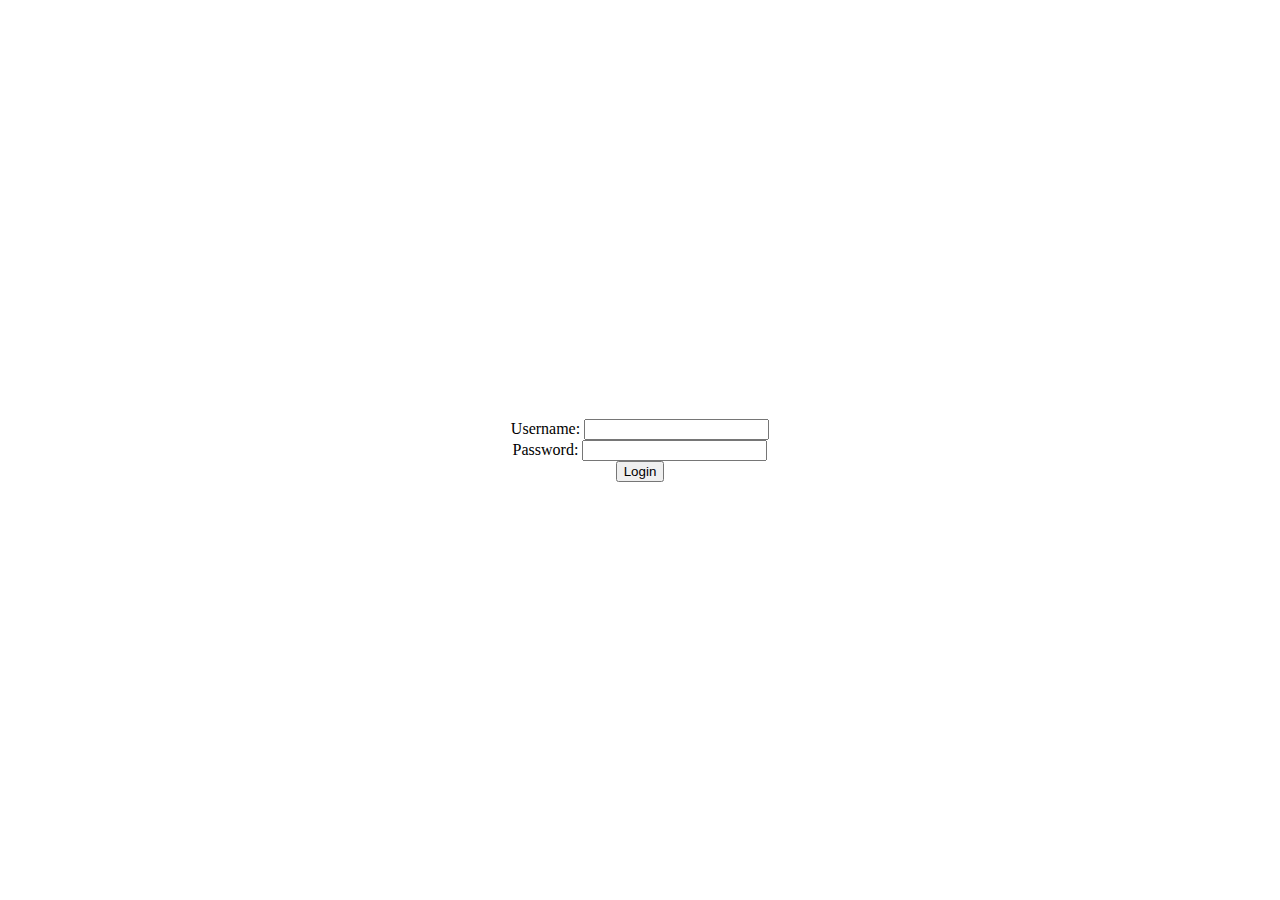
<file: index.html>
<!DOCTYPE html>
<html lang="en">
<head>
    <meta charset="UTF-8">
    <meta name="viewport" content="width=device-width, initial-scale=1.0">
    <title>Login & Register</title>
    <link rel="stylesheet" href="styles.css"> <!-- You can create this file for styling -->
</head>
<body>
    <div class="center">
        <form id="loginForm">
            <label for="username">Username:</label>
            <input type="text" id="username" required>
            <br>
            <label for="password">Password:</label>
            <input type="password" id="password" required>
            <br>
            <button type="button" onclick="authenticate()">Login</button>
        </form>
    </div>
    <script src="auth.js"></script>
</body>
</html>
</file>
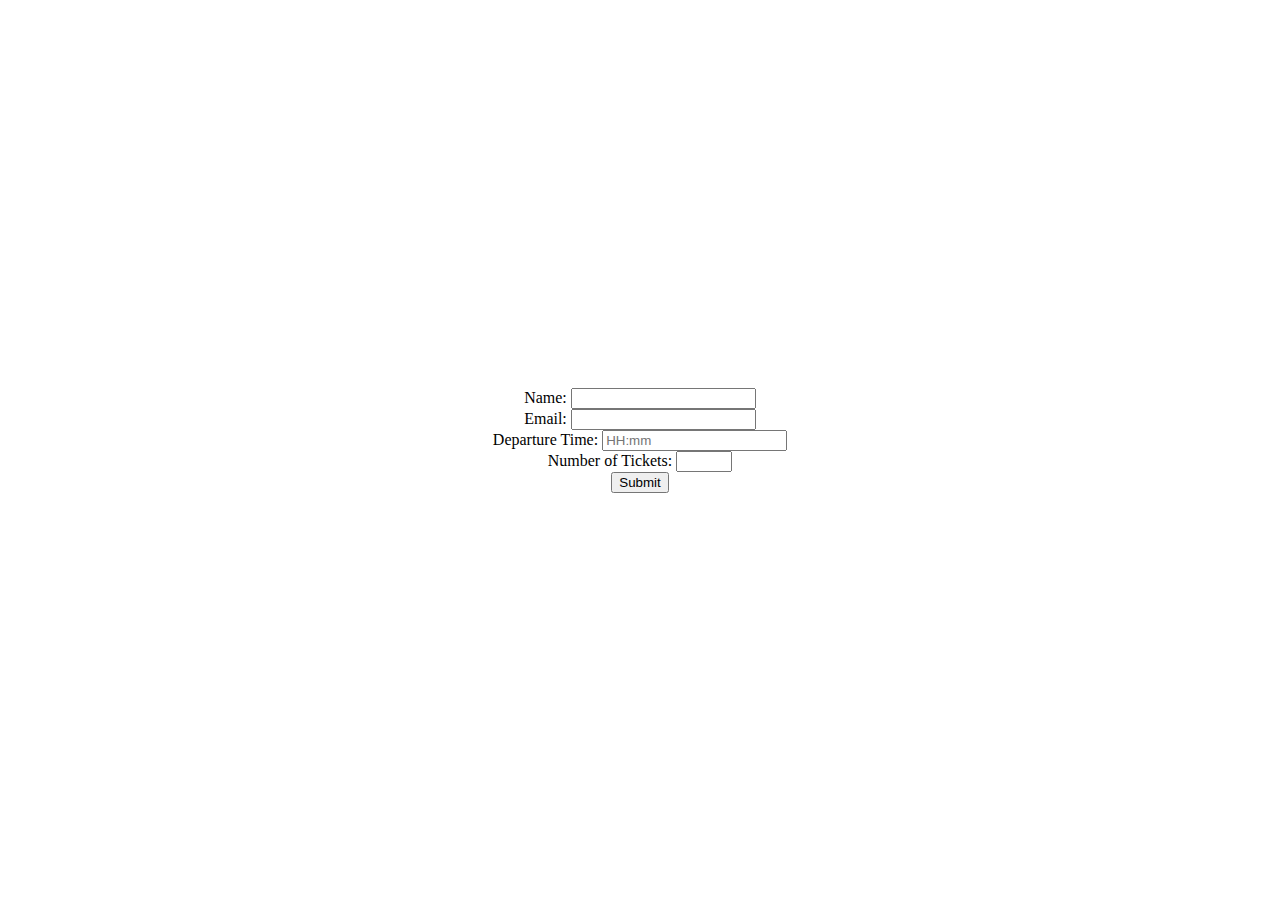
<file: index1.html>
<!DOCTYPE html>
<html lang="en">
<head>
    <meta charset="UTF-8">
    <meta name="viewport" content="width=device-width, initial-scale=1.0">
    <title>Validation Form</title>
    <link rel="stylesheet" href="styles1.css"> <!-- You can create this file for styling -->
</head>
<body>
    <div class="center">
        <form id="validationForm">
            <label for="name">Name:</label>
            <input type="text" id="name" maxlength="30" required>
            <br>

            <label for="email">Email:</label>
            <input type="email" id="email" required>
            <br>

            <label for="departureTime">Departure Time:</label>
            <input type="text" id="departureTime" placeholder="HH:mm" required>
            <br>

            <label for="numTickets">Number of Tickets:</label>
            <input type="number" id="numTickets" min="1" max="10" required>
            <br>

            <button type="button" onclick="validateForm()">Submit</button>
        </form>

        <div id="errorMessages" class="error-messages"></div>
        <div id="formData" class="form-data"></div>
    </div>

    <script src="validation.js"></script>
</body>
</html>
</file>
<file: styles.css>
body {
    margin: 0;
    padding: 0;
    display: flex;
    align-items: center;
    justify-content: center;
    height: 100vh;
}

.center {
    text-align: center;
}
</file>
<file: styles1.css>
body {
    margin: 0;
    padding: 0;
    display: flex;
    align-items: center;
    justify-content: center;
    flex-direction: column;
    height: 100vh;
}

.center {
    text-align: center;
}

.error-messages {
    color: red;
}

.form-data {
    margin-top: 20px;
}
</file>
